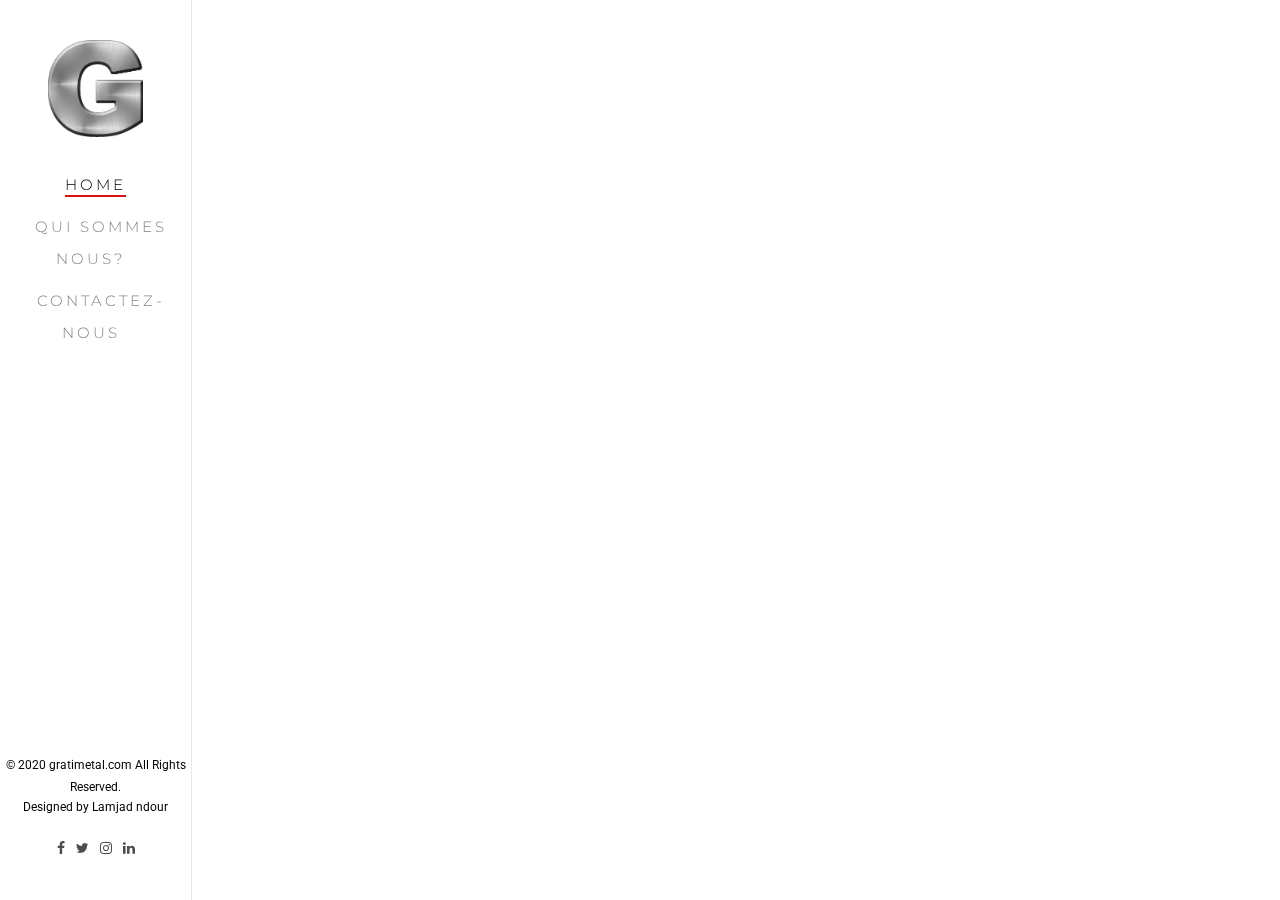
<file: index.html>
<!DOCTYPE html>
  <html class="no-js">  
	<head>
	<meta charset="utf-8">
	<meta http-equiv="X-UA-Compatible" content="IE=edge">
	<title> gratimetal </title>
	<meta name="viewport" content="width=device-width, initial-scale=1">
 


 	<link rel="shortcut icon" href="favicon.ico">

	<link href='https://fonts.googleapis.com/css?family=Roboto:400,300,600,400italic,700' rel='stylesheet' type='text/css'>
	<link href='https://fonts.googleapis.com/css?family=Montserrat:400,700' rel='stylesheet' type='text/css'>
	
 	<link rel="stylesheet" href="css/animate.css">
 	<link rel="stylesheet" href="css/icomoon.css">
 	<link rel="stylesheet" href="css/bootstrap.css">
 	<link rel="stylesheet" href="css/owl.carousel.min.css">
	<link rel="stylesheet" href="css/owl.theme.default.min.css">
 	<link rel="stylesheet" href="css/style.css">

 	<script src="js/modernizr-2.6.2.min.js"></script>
 
	</head>
	<body>
	<div id="fh5co-page">
		<a href="#" class="js-fh5co-nav-toggle fh5co-nav-toggle"><i></i></a>
		<aside id="fh5co-aside" role="complementary" class="border js-fullheight">

			<h1 id="fh5co-logo"><a href="index.html"><img class="imo" src="images/logo.png" alt=" "></a></h1>
			<nav id="fh5co-main-menu" role="navigation">
				<ul>
					<li class="fh5co-active"><a href="index.html">Home</a></li>
					<li><a href="about.html">QUI SOMMES NOUS?</a></li>
					<li><a href="Contact/Contact.php">contactez-nous</a></li>
				</ul>
			</nav>

			<div class="fh5co-footer">
				<p><small>&copy; 2020 gratimetal.com  All Rights Reserved.</span> <span>Designed by  
					Lamjad ndour</a> </span> </small></p>
				<ul>
					<li><a href="#"><i class="icon-facebook"></i></a></li>
					<li><a href="#"><i class="icon-twitter"></i></a></li>
					<li><a href="#"><i class="icon-instagram"></i></a></li>
					<li><a href="#"><i class="icon-linkedin"></i></a></li>
				</ul>
			</div>

		</aside>

		<div id="fh5co-main">

			<div class="fh5co-narrow-content">
				<h2 class=" fh5co-heading animate-box effetext" data-animate-effect="fadeInLeft" > Gratimetal </h2>
				<div class="row animate-box" data-animate-effect="fadeInLeft">
					<div class="col-md-4 col-sm-6 col-xs-6 col-xxs-12 work-item">
						<a href="Profilé.php">
							<img src="images/img1.jpg" alt="Profilés & Accessoires" class="img-responsive">
							<h3 class="fh5co-work-title">Profilés & Accessoires </h3>
						</a>
					</div>
					<div class="col-md-4 col-sm-6 col-xs-12 col-xxs-12 work-item">
						<a href="volet-roulent.php">
							<img src="images/img2.jpg" alt="Volets roulants" class="img-responsive" >
							<h3 class="fh5co-work-title">Volets roulants</h3>
						</a>
					</div>
					<div class="col-md-4 col-sm-6 col-xs-12 col-xxs-12 work-item">
						<a href="Rampes d’escalier.php">
							<img src="images/img3.png" alt="Rampes d’escalier" class="img-responsive">
							<h3 class="fh5co-work-title">Rampes d’escalier </h3>
						</a>
					</div>
					 
			</div>
			 
	</div>

 	<script src="js/jquery.min.js"></script>
 	<script src="js/jquery.easing.1.3.js"></script>
 	<script src="js/bootstrap.min.js"></script>
 	<script src="js/owl.carousel.min.js"></script>
 	<script src="js/jquery.stellar.min.js"></script>
 	<script src="js/jquery.waypoints.min.js"></script>
 	<script src="js/jquery.countTo.js"></script>
	
	
 	<script src="js/main.js"></script>

	</body>
</html>
</file>
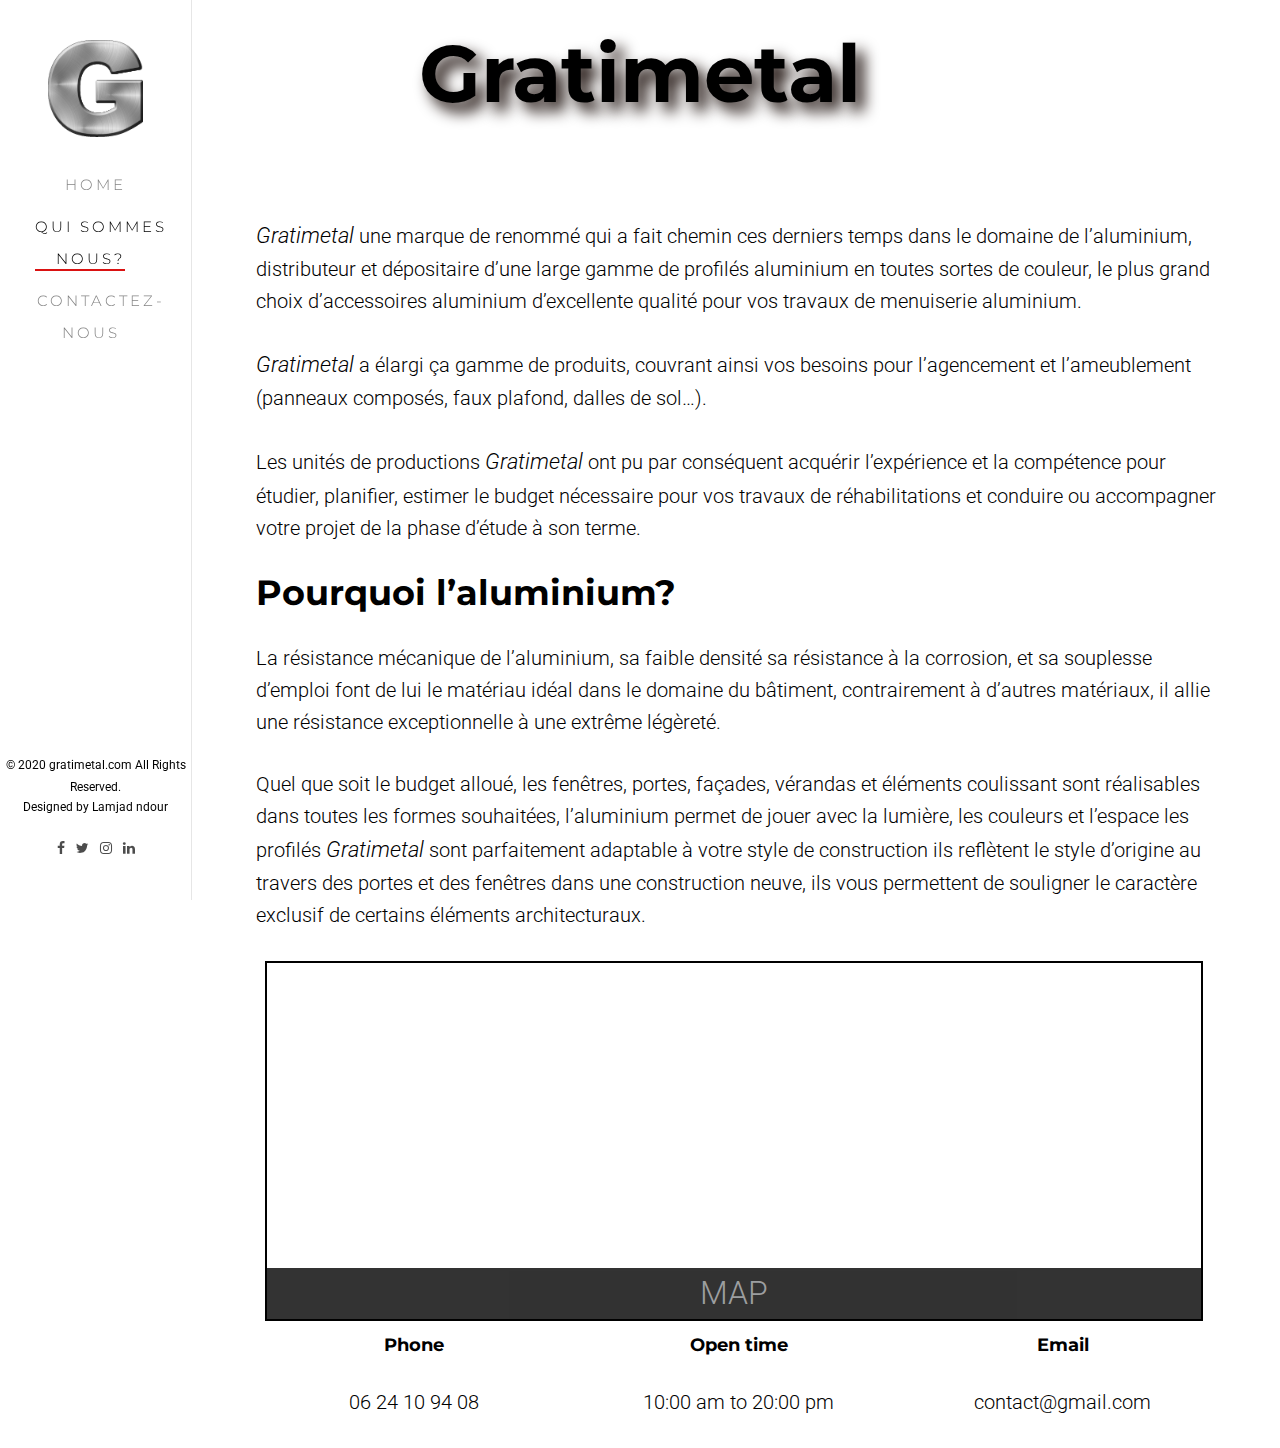
<file: about.html>
<!DOCTYPE html>
<html class="no-js">  
  <head>
  <meta charset="utf-8">
  <meta http-equiv="X-UA-Compatible" content="IE=edge">
  <title> gratimetal </title>
  <meta name="viewport" content="width=device-width, initial-scale=1">



   <link rel="shortcut icon" href="favicon.ico">

  <link href='https://fonts.googleapis.com/css?family=Roboto:400,300,600,400italic,700' rel='stylesheet' type='text/css'>
  <link href='https://fonts.googleapis.com/css?family=Montserrat:400,700' rel='stylesheet' type='text/css'>
  
   <link rel="stylesheet" href="css/animate.css">
   <link rel="stylesheet" href="css/icomoon.css">
   <link rel="stylesheet" href="css/bootstrap.css">
   <link rel="stylesheet" href="css/owl.carousel.min.css">
  <link rel="stylesheet" href="css/owl.theme.default.min.css">
   <link rel="stylesheet" href="css/style.css">

   <script src="js/modernizr-2.6.2.min.js"></script>

  </head>
  <body>
    <h2 class=" effetext" data-animate-effect="fadeInLeft" > Gratimetal </h2>
      <section id="aboutme">
          <p>
        <span class="textf"> Gratimetal</span>  une marque de renommé qui a fait chemin ces derniers temps dans le domaine de l’aluminium, distributeur et dépositaire d’une large gamme de profilés aluminium en toutes sortes de couleur, le plus grand choix d’accessoires aluminium d’excellente qualité pour vos travaux de menuiserie aluminium.
          </p>
          <p>
            <span class="textf"> Gratimetal</span> a élargi ça gamme de produits, couvrant ainsi vos besoins pour l’agencement et l’ameublement (panneaux composés, faux plafond, dalles de sol…).
          </p>
          <p>
            Les unités de productions <span class="textf"> Gratimetal</span>  ont pu par conséquent acquérir l’expérience et la compétence pour étudier, planifier, estimer le budget nécessaire pour vos travaux de réhabilitations et conduire ou accompagner votre projet de la phase d’étude à son terme.
          </p>
          <h2 class="h2text">Pourquoi l’aluminium?</h2>
          <p>
            La résistance mécanique de l’aluminium, sa faible densité sa résistance à la corrosion, et sa souplesse d’emploi font de lui le matériau idéal dans le domaine du bâtiment, contrairement à d’autres matériaux, il allie une résistance exceptionnelle à une extrême légèreté.
          </p>
          <p>
            Quel que soit le budget alloué, les fenêtres, portes, façades, vérandas et éléments coulissant sont réalisables dans toutes les formes souhaitées, l’aluminium permet de jouer avec la lumière, les couleurs et l’espace les profilés <span class="textf"> Gratimetal</span> sont parfaitement adaptable à votre style de construction ils reflètent le style d’origine au travers des portes et des fenêtres dans une construction neuve, ils vous permettent de souligner le caractère exclusif de certains éléments architecturaux.
          </p>
      </section>
     
      <section>
        <div class="col-md-12 col-sm-12 col-xs-12  ">
            <a href="https://www.google.com/maps/embed?pb=!1m18!1m12!1m3!1d3550.7522901366438!2d-13.205883084950367!3d27.132611083033456!2m3!1f0!2f0!3f0!3m2!1i1024!2i768!4f13.1!3m3!1m2!1s0!2zMjfCsDA3JzU3LjQiTiAxM8KwMTInMTMuMyJX!5e0!3m2!1sen!2sma!4v1600119867067!5m2!1sen!2sma" target="_blank">  
              <div id="map-tile">
                <iframe src="https://www.google.com/maps/embed?pb=!1m18!1m12!1m3!1d3550.7522901366438!2d-13.205883084950367!3d27.132611083033456!2m3!1f0!2f0!3f0!3m2!1i1024!2i768!4f13.1!3m3!1m2!1s0!2zMjfCsDA3JzU3LjQiTiAxM8KwMTInMTMuMyJX!5e0!3m2!1sen!2sma!4v1600119867067!5m2!1sen!2sma" width="100%" height="450" frameborder="0" style="border:0;" allowfullscreen="" aria-hidden="false" tabindex="0"></iframe>  <span>map</span></div>
              </a>
          </div>
      </section>
      <section> 
        <div class="container"> 
          <div class="row  mincon">
              <div class="col-lg-4 col-md-3 col-sm-6 text-center">
                      <h4>Phone</h4>
                      <p>06 24 10 94 08</p>
              </div>
              <div class="col-lg-4 col-md-3 col-sm-6 text-center">
                      <h4>Open time</h4>
                      <p>10:00 am to 20:00 pm</p>
              </div>
              <div class="col-lg-4 col-md-3 col-sm-6 text-center">
                      <h4>Email</h4>
                      <p>contact@gmail.com</p>
              </div>
          </div>
      </div>
      </section>
  <div id="fh5co-page">
      <a href="#" class="js-fh5co-nav-toggle fh5co-nav-toggle"><i></i></a>
      <aside id="fh5co-aside" role="complementary" class="border js-fullheight">

          <h1 id="fh5co-logo"><a href="index.html"><img class="imo" src="images/logo.png" alt=" "></a></h1>
          <nav id="fh5co-main-menu" role="navigation">
              <ul>
                  <li ><a href="index.html">Home</a></li>
                  <li class="fh5co-active" ><a href="about.html">QUI SOMMES NOUS?</a></li>
                  <li><a href="Contact/Contact.php">contactez-nous</a></li>
              </ul>
          </nav>

          <div class="fh5co-footer">
              <p><small>&copy; 2020 gratimetal.com  All Rights Reserved.</span> <span>Designed by  
                  Lamjad ndour</a> </span> </small></p>
              <ul>
                  <li><a href="#"><i class="icon-facebook"></i></a></li>
                  <li><a href="#"><i class="icon-twitter"></i></a></li>
                  <li><a href="#"><i class="icon-instagram"></i></a></li>
                  <li><a href="#"><i class="icon-linkedin"></i></a></li>
              </ul>
          </div>

      </aside>
      <section>
        

      </section>

       

   <script src="js/jquery.min.js"></script>
   <script src="js/jquery.easing.1.3.js"></script>
   <script src="js/bootstrap.min.js"></script>
   <script src="js/owl.carousel.min.js"></script>
   <script src="js/jquery.stellar.min.js"></script>
   <script src="js/jquery.waypoints.min.js"></script>
   <script src="js/jquery.countTo.js"></script>
  
  
   <script src="js/main.js"></script>

  </body>
</html>
</file>
<file: css/icomoon.css>
@font-face {
    font-family: 'icomoon';
    src:    url('../fonts/icomoon/icomoon.eot?195opb');
    src:    url('../fonts/icomoon/icomoon.eot?195opb#iefix') format('embedded-opentype'),
        url('../fonts/icomoon/icomoon.ttf?195opb') format('truetype'),
        url('../fonts/icomoon/icomoon.woff?195opb') format('woff'),
        url('../fonts/icomoon/icomoon.svg?195opb#icomoon') format('svg');
    font-weight: normal;
    font-style: normal;
}

[class^="icon-"], [class*=" icon-"] {
    /* use !important to prevent issues with browser extensions that change fonts */
    font-family: 'icomoon' !important;
    speak: none;
    font-style: normal;
    font-weight: normal;
    font-variant: normal;
    text-transform: none;
    line-height: 1;

    /* Better Font Rendering =========== */
    -webkit-font-smoothing: antialiased;
    -moz-osx-font-smoothing: grayscale;
}

.icon-glass:before {
    content: "\f000";
}
.icon-music:before {
    content: "\f001";
}
.icon-search:before {
    content: "\f002";
}
.icon-envelope-o:before {
    content: "\f003";
}
.icon-heart:before {
    content: "\f004";
}
.icon-star:before {
    content: "\f005";
}
.icon-star-o:before {
    content: "\f006";
}
.icon-user:before {
    content: "\f007";
}
.icon-film:before {
    content: "\f008";
}
.icon-th-large:before {
    content: "\f009";
}
.icon-th:before {
    content: "\f00a";
}
.icon-th-list:before {
    content: "\f00b";
}
.icon-check:before {
    content: "\f00c";
}
.icon-close:before {
    content: "\f00d";
}
.icon-remove:before {
    content: "\f00d";
}
.icon-times:before {
    content: "\f00d";
}
.icon-search-plus:before {
    content: "\f00e";
}
.icon-search-minus:before {
    content: "\f010";
}
.icon-power-off:before {
    content: "\f011";
}
.icon-signal:before {
    content: "\f012";
}
.icon-cog:before {
    content: "\f013";
}
.icon-gear:before {
    content: "\f013";
}
.icon-trash-o:before {
    content: "\f014";
}
.icon-home:before {
    content: "\f015";
}
.icon-file-o:before {
    content: "\f016";
}
.icon-clock-o:before {
    content: "\f017";
}
.icon-road:before {
    content: "\f018";
}
.icon-download:before {
    content: "\f019";
}
.icon-arrow-circle-o-down:before {
    content: "\f01a";
}
.icon-arrow-circle-o-up:before {
    content: "\f01b";
}
.icon-inbox:before {
    content: "\f01c";
}
.icon-play-circle-o:before {
    content: "\f01d";
}
.icon-repeat:before {
    content: "\f01e";
}
.icon-rotate-right:before {
    content: "\f01e";
}
.icon-refresh:before {
    content: "\f021";
}
.icon-list-alt:before {
    content: "\f022";
}
.icon-lock:before {
    content: "\f023";
}
.icon-flag:before {
    content: "\f024";
}
.icon-headphones:before {
    content: "\f025";
}
.icon-volume-off:before {
    content: "\f026";
}
.icon-volume-down:before {
    content: "\f027";
}
.icon-volume-up:before {
    content: "\f028";
}
.icon-qrcode:before {
    content: "\f029";
}
.icon-barcode:before {
    content: "\f02a";
}
.icon-tag:before {
    content: "\f02b";
}
.icon-tags:before {
    content: "\f02c";
}
.icon-book:before {
    content: "\f02d";
}
.icon-bookmark:before {
    content: "\f02e";
}
.icon-print:before {
    content: "\f02f";
}
.icon-camera:before {
    content: "\f030";
}
.icon-font:before {
    content: "\f031";
}
.icon-bold:before {
    content: "\f032";
}
.icon-italic:before {
    content: "\f033";
}
.icon-text-height:before {
    content: "\f034";
}
.icon-text-width:before {
    content: "\f035";
}
.icon-align-left:before {
    content: "\f036";
}
.icon-align-center:before {
    content: "\f037";
}
.icon-align-right:before {
    content: "\f038";
}
.icon-align-justify:before {
    content: "\f039";
}
.icon-list:before {
    content: "\f03a";
}
.icon-dedent:before {
    content: "\f03b";
}
.icon-outdent:before {
    content: "\f03b";
}
.icon-indent:before {
    content: "\f03c";
}
.icon-video-camera:before {
    content: "\f03d";
}
.icon-image:before {
    content: "\f03e";
}
.icon-photo:before {
    content: "\f03e";
}
.icon-picture-o:before {
    content: "\f03e";
}
.icon-pencil:before {
    content: "\f040";
}
.icon-map-marker:before {
    content: "\f041";
}
.icon-adjust:before {
    content: "\f042";
}
.icon-tint:before {
    content: "\f043";
}
.icon-edit:before {
    content: "\f044";
}
.icon-pencil-square-o:before {
    content: "\f044";
}
.icon-share-square-o:before {
    content: "\f045";
}
.icon-check-square-o:before {
    content: "\f046";
}
.icon-arrows:before {
    content: "\f047";
}
.icon-step-backward:before {
    content: "\f048";
}
.icon-fast-backward:before {
    content: "\f049";
}
.icon-backward:before {
    content: "\f04a";
}
.icon-play:before {
    content: "\f04b";
}
.icon-pause:before {
    content: "\f04c";
}
.icon-stop:before {
    content: "\f04d";
}
.icon-forward:before {
    content: "\f04e";
}
.icon-fast-forward:before {
    content: "\f050";
}
.icon-step-forward:before {
    content: "\f051";
}
.icon-eject:before {
    content: "\f052";
}
.icon-chevron-left:before {
    content: "\f053";
}
.icon-chevron-right:before {
    content: "\f054";
}
.icon-plus-circle:before {
    content: "\f055";
}
.icon-minus-circle:before {
    content: "\f056";
}
.icon-times-circle:before {
    content: "\f057";
}
.icon-check-circle:before {
    content: "\f058";
}
.icon-question-circle:before {
    content: "\f059";
}
.icon-info-circle:before {
    content: "\f05a";
}
.icon-crosshairs:before {
    content: "\f05b";
}
.icon-times-circle-o:before {
    content: "\f05c";
}
.icon-check-circle-o:before {
    content: "\f05d";
}
.icon-ban:before {
    content: "\f05e";
}
.icon-arrow-left:before {
    content: "\f060";
}
.icon-arrow-right:before {
    content: "\f061";
}
.icon-arrow-up:before {
    content: "\f062";
}
.icon-arrow-down:before {
    content: "\f063";
}
.icon-mail-forward:before {
    content: "\f064";
}
.icon-share:before {
    content: "\f064";
}
.icon-expand:before {
    content: "\f065";
}
.icon-compress:before {
    content: "\f066";
}
.icon-plus:before {
    content: "\f067";
}
.icon-minus:before {
    content: "\f068";
}
.icon-asterisk:before {
    content: "\f069";
}
.icon-exclamation-circle:before {
    content: "\f06a";
}
.icon-gift:before {
    content: "\f06b";
}
.icon-leaf:before {
    content: "\f06c";
}
.icon-fire:before {
    content: "\f06d";
}
.icon-eye:before {
    content: "\f06e";
}
.icon-eye-slash:before {
    content: "\f070";
}
.icon-exclamation-triangle:before {
    content: "\f071";
}
.icon-warning:before {
    content: "\f071";
}
.icon-plane:before {
    content: "\f072";
}
.icon-calendar:before {
    content: "\f073";
}
.icon-random:before {
    content: "\f074";
}
.icon-comment:before {
    content: "\f075";
}
.icon-magnet:before {
    content: "\f076";
}
.icon-chevron-up:before {
    content: "\f077";
}
.icon-chevron-down:before {
    content: "\f078";
}
.icon-retweet:before {
    content: "\f079";
}
.icon-shopping-cart:before {
    content: "\f07a";
}
.icon-folder:before {
    content: "\f07b";
}
.icon-folder-open:before {
    content: "\f07c";
}
.icon-arrows-v:before {
    content: "\f07d";
}
.icon-arrows-h:before {
    content: "\f07e";
}
.icon-bar-chart:before {
    content: "\f080";
}
.icon-bar-chart-o:before {
    content: "\f080";
}
.icon-twitter-square:before {
    content: "\f081";
}
.icon-facebook-square:before {
    content: "\f082";
}
.icon-camera-retro:before {
    content: "\f083";
}
.icon-key:before {
    content: "\f084";
}
.icon-cogs:before {
    content: "\f085";
}
.icon-gears:before {
    content: "\f085";
}
.icon-comments:before {
    content: "\f086";
}
.icon-thumbs-o-up:before {
    content: "\f087";
}
.icon-thumbs-o-down:before {
    content: "\f088";
}
.icon-star-half:before {
    content: "\f089";
}
.icon-heart-o:before {
    content: "\f08a";
}
.icon-sign-out:before {
    content: "\f08b";
}
.icon-linkedin-square:before {
    content: "\f08c";
}
.icon-thumb-tack:before {
    content: "\f08d";
}
.icon-external-link:before {
    content: "\f08e";
}
.icon-sign-in:before {
    content: "\f090";
}
.icon-trophy:before {
    content: "\f091";
}
.icon-github-square:before {
    content: "\f092";
}
.icon-upload:before {
    content: "\f093";
}
.icon-lemon-o:before {
    content: "\f094";
}
.icon-phone:before {
    content: "\f095";
}
.icon-square-o:before {
    content: "\f096";
}
.icon-bookmark-o:before {
    content: "\f097";
}
.icon-phone-square:before {
    content: "\f098";
}
.icon-twitter:before {
    content: "\f099";
}
.icon-facebook:before {
    content: "\f09a";
}
.icon-facebook-f:before {
    content: "\f09a";
}
.icon-github:before {
    content: "\f09b";
}
.icon-unlock:before {
    content: "\f09c";
}
.icon-credit-card:before {
    content: "\f09d";
}
.icon-feed:before {
    content: "\f09e";
}
.icon-rss:before {
    content: "\f09e";
}
.icon-hdd-o:before {
    content: "\f0a0";
}
.icon-bullhorn:before {
    content: "\f0a1";
}
.icon-bell-o:before {
    content: "\f0a2";
}
.icon-certificate:before {
    content: "\f0a3";
}
.icon-hand-o-right:before {
    content: "\f0a4";
}
.icon-hand-o-left:before {
    content: "\f0a5";
}
.icon-hand-o-up:before {
    content: "\f0a6";
}
.icon-hand-o-down:before {
    content: "\f0a7";
}
.icon-arrow-circle-left:before {
    content: "\f0a8";
}
.icon-arrow-circle-right:before {
    content: "\f0a9";
}
.icon-arrow-circle-up:before {
    content: "\f0aa";
}
.icon-arrow-circle-down:before {
    content: "\f0ab";
}
.icon-globe:before {
    content: "\f0ac";
}
.icon-wrench:before {
    content: "\f0ad";
}
.icon-tasks:before {
    content: "\f0ae";
}
.icon-filter:before {
    content: "\f0b0";
}
.icon-briefcase:before {
    content: "\f0b1";
}
.icon-arrows-alt:before {
    content: "\f0b2";
}
.icon-group:before {
    content: "\f0c0";
}
.icon-users:before {
    content: "\f0c0";
}
.icon-chain:before {
    content: "\f0c1";
}
.icon-link:before {
    content: "\f0c1";
}
.icon-cloud:before {
    content: "\f0c2";
}
.icon-flask:before {
    content: "\f0c3";
}
.icon-cut:before {
    content: "\f0c4";
}
.icon-scissors:before {
    content: "\f0c4";
}
.icon-copy:before {
    content: "\f0c5";
}
.icon-files-o:before {
    content: "\f0c5";
}
.icon-paperclip:before {
    content: "\f0c6";
}
.icon-floppy-o:before {
    content: "\f0c7";
}
.icon-save:before {
    content: "\f0c7";
}
.icon-square:before {
    content: "\f0c8";
}
.icon-bars:before {
    content: "\f0c9";
}
.icon-navicon:before {
    content: "\f0c9";
}
.icon-reorder:before {
    content: "\f0c9";
}
.icon-list-ul:before {
    content: "\f0ca";
}
.icon-list-ol:before {
    content: "\f0cb";
}
.icon-strikethrough:before {
    content: "\f0cc";
}
.icon-underline:before {
    content: "\f0cd";
}
.icon-table:before {
    content: "\f0ce";
}
.icon-magic:before {
    content: "\f0d0";
}
.icon-truck:before {
    content: "\f0d1";
}
.icon-pinterest:before {
    content: "\f0d2";
}
.icon-pinterest-square:before {
    content: "\f0d3";
}
.icon-google-plus-square:before {
    content: "\f0d4";
}
.icon-google-plus:before {
    content: "\f0d5";
}
.icon-money:before {
    content: "\f0d6";
}
.icon-caret-down:before {
    content: "\f0d7";
}
.icon-caret-up:before {
    content: "\f0d8";
}
.icon-caret-left:before {
    content: "\f0d9";
}
.icon-caret-right:before {
    content: "\f0da";
}
.icon-columns:before {
    content: "\f0db";
}
.icon-sort:before {
    content: "\f0dc";
}
.icon-unsorted:before {
    content: "\f0dc";
}
.icon-sort-desc:before {
    content: "\f0dd";
}
.icon-sort-down:before {
    content: "\f0dd";
}
.icon-sort-asc:before {
    content: "\f0de";
}
.icon-sort-up:before {
    content: "\f0de";
}
.icon-envelope:before {
    content: "\f0e0";
}
.icon-linkedin:before {
    content: "\f0e1";
}
.icon-rotate-left:before {
    content: "\f0e2";
}
.icon-undo:before {
    content: "\f0e2";
}
.icon-gavel:before {
    content: "\f0e3";
}
.icon-legal:before {
    content: "\f0e3";
}
.icon-dashboard:before {
    content: "\f0e4";
}
.icon-tachometer:before {
    content: "\f0e4";
}
.icon-comment-o:before {
    content: "\f0e5";
}
.icon-comments-o:before {
    content: "\f0e6";
}
.icon-bolt:before {
    content: "\f0e7";
}
.icon-flash:before {
    content: "\f0e7";
}
.icon-sitemap:before {
    content: "\f0e8";
}
.icon-umbrella:before {
    content: "\f0e9";
}
.icon-clipboard:before {
    content: "\f0ea";
}
.icon-paste:before {
    content: "\f0ea";
}
.icon-lightbulb-o:before {
    content: "\f0eb";
}
.icon-exchange:before {
    content: "\f0ec";
}
.icon-cloud-download:before {
    content: "\f0ed";
}
.icon-cloud-upload:before {
    content: "\f0ee";
}
.icon-user-md:before {
    content: "\f0f0";
}
.icon-stethoscope:before {
    content: "\f0f1";
}
.icon-suitcase:before {
    content: "\f0f2";
}
.icon-bell:before {
    content: "\f0f3";
}
.icon-coffee:before {
    content: "\f0f4";
}
.icon-cutlery:before {
    content: "\f0f5";
}
.icon-file-text-o:before {
    content: "\f0f6";
}
.icon-building-o:before {
    content: "\f0f7";
}
.icon-hospital-o:before {
    content: "\f0f8";
}
.icon-ambulance:before {
    content: "\f0f9";
}
.icon-medkit:before {
    content: "\f0fa";
}
.icon-fighter-jet:before {
    content: "\f0fb";
}
.icon-beer:before {
    content: "\f0fc";
}
.icon-h-square:before {
    content: "\f0fd";
}
.icon-plus-square:before {
    content: "\f0fe";
}
.icon-angle-double-left:before {
    content: "\f100";
}
.icon-angle-double-right:before {
    content: "\f101";
}
.icon-angle-double-up:before {
    content: "\f102";
}
.icon-angle-double-down:before {
    content: "\f103";
}
.icon-angle-left:before {
    content: "\f104";
}
.icon-angle-right:before {
    content: "\f105";
}
.icon-angle-up:before {
    content: "\f106";
}
.icon-angle-down:before {
    content: "\f107";
}
.icon-desktop:before {
    content: "\f108";
}
.icon-laptop:before {
    content: "\f109";
}
.icon-tablet:before {
    content: "\f10a";
}
.icon-mobile:before {
    content: "\f10b";
}
.icon-mobile-phone:before {
    content: "\f10b";
}
.icon-circle-o:before {
    content: "\f10c";
}
.icon-quote-left:before {
    content: "\f10d";
}
.icon-quote-right:before {
    content: "\f10e";
}
.icon-spinner:before {
    content: "\f110";
}
.icon-circle:before {
    content: "\f111";
}
.icon-mail-reply:before {
    content: "\f112";
}
.icon-reply:before {
    content: "\f112";
}
.icon-github-alt:before {
    content: "\f113";
}
.icon-folder-o:before {
    content: "\f114";
}
.icon-folder-open-o:before {
    content: "\f115";
}
.icon-smile-o:before {
    content: "\f118";
}
.icon-frown-o:before {
    content: "\f119";
}
.icon-meh-o:before {
    content: "\f11a";
}
.icon-gamepad:before {
    content: "\f11b";
}
.icon-keyboard-o:before {
    content: "\f11c";
}
.icon-flag-o:before {
    content: "\f11d";
}
.icon-flag-checkered:before {
    content: "\f11e";
}
.icon-terminal:before {
    content: "\f120";
}
.icon-code:before {
    content: "\f121";
}
.icon-mail-reply-all:before {
    content: "\f122";
}
.icon-reply-all:before {
    content: "\f122";
}
.icon-star-half-empty:before {
    content: "\f123";
}
.icon-star-half-full:before {
    content: "\f123";
}
.icon-star-half-o:before {
    content: "\f123";
}
.icon-location-arrow:before {
    content: "\f124";
}
.icon-crop:before {
    content: "\f125";
}
.icon-code-fork:before {
    content: "\f126";
}
.icon-chain-broken:before {
    content: "\f127";
}
.icon-unlink:before {
    content: "\f127";
}
.icon-question:before {
    content: "\f128";
}
.icon-info:before {
    content: "\f129";
}
.icon-exclamation:before {
    content: "\f12a";
}
.icon-superscript:before {
    content: "\f12b";
}
.icon-subscript:before {
    content: "\f12c";
}
.icon-eraser:before {
    content: "\f12d";
}
.icon-puzzle-piece:before {
    content: "\f12e";
}
.icon-microphone:before {
    content: "\f130";
}
.icon-microphone-slash:before {
    content: "\f131";
}
.icon-shield:before {
    content: "\f132";
}
.icon-calendar-o:before {
    content: "\f133";
}
.icon-fire-extinguisher:before {
    content: "\f134";
}
.icon-rocket:before {
    content: "\f135";
}
.icon-maxcdn:before {
    content: "\f136";
}
.icon-chevron-circle-left:before {
    content: "\f137";
}
.icon-chevron-circle-right:before {
    content: "\f138";
}
.icon-chevron-circle-up:before {
    content: "\f139";
}
.icon-chevron-circle-down:before {
    content: "\f13a";
}
.icon-html5:before {
    content: "\f13b";
}
.icon-css3:before {
    content: "\f13c";
}
.icon-anchor:before {
    content: "\f13d";
}
.icon-unlock-alt:before {
    content: "\f13e";
}
.icon-bullseye:before {
    content: "\f140";
}
.icon-ellipsis-h:before {
    content: "\f141";
}
.icon-ellipsis-v:before {
    content: "\f142";
}
.icon-rss-square:before {
    content: "\f143";
}
.icon-play-circle:before {
    content: "\f144";
}
.icon-ticket:before {
    content: "\f145";
}
.icon-minus-square:before {
    content: "\f146";
}
.icon-minus-square-o:before {
    content: "\f147";
}
.icon-level-up:before {
    content: "\f148";
}
.icon-level-down:before {
    content: "\f149";
}
.icon-check-square:before {
    content: "\f14a";
}
.icon-pencil-square:before {
    content: "\f14b";
}
.icon-external-link-square:before {
    content: "\f14c";
}
.icon-share-square:before {
    content: "\f14d";
}
.icon-compass:before {
    content: "\f14e";
}
.icon-caret-square-o-down:before {
    content: "\f150";
}
.icon-toggle-down:before {
    content: "\f150";
}
.icon-caret-square-o-up:before {
    content: "\f151";
}
.icon-toggle-up:before {
    content: "\f151";
}
.icon-caret-square-o-right:before {
    content: "\f152";
}
.icon-toggle-right:before {
    content: "\f152";
}
.icon-eur:before {
    content: "\f153";
}
.icon-euro:before {
    content: "\f153";
}
.icon-gbp:before {
    content: "\f154";
}
.icon-dollar:before {
    content: "\f155";
}
.icon-usd:before {
    content: "\f155";
}
.icon-inr:before {
    content: "\f156";
}
.icon-rupee:before {
    content: "\f156";
}
.icon-cny:before {
    content: "\f157";
}
.icon-jpy:before {
    content: "\f157";
}
.icon-rmb:before {
    content: "\f157";
}
.icon-yen:before {
    content: "\f157";
}
.icon-rouble:before {
    content: "\f158";
}
.icon-rub:before {
    content: "\f158";
}
.icon-ruble:before {
    content: "\f158";
}
.icon-krw:before {
    content: "\f159";
}
.icon-won:before {
    content: "\f159";
}
.icon-bitcoin:before {
    content: "\f15a";
}
.icon-btc:before {
    content: "\f15a";
}
.icon-file:before {
    content: "\f15b";
}
.icon-file-text:before {
    content: "\f15c";
}
.icon-sort-alpha-asc:before {
    content: "\f15d";
}
.icon-sort-alpha-desc:before {
    content: "\f15e";
}
.icon-sort-amount-asc:before {
    content: "\f160";
}
.icon-sort-amount-desc:before {
    content: "\f161";
}
.icon-sort-numeric-asc:before {
    content: "\f162";
}
.icon-sort-numeric-desc:before {
    content: "\f163";
}
.icon-thumbs-up:before {
    content: "\f164";
}
.icon-thumbs-down:before {
    content: "\f165";
}
.icon-youtube-square:before {
    content: "\f166";
}
.icon-youtube:before {
    content: "\f167";
}
.icon-xing:before {
    content: "\f168";
}
.icon-xing-square:before {
    content: "\f169";
}
.icon-youtube-play:before {
    content: "\f16a";
}
.icon-dropbox:before {
    content: "\f16b";
}
.icon-stack-overflow:before {
    content: "\f16c";
}
.icon-instagram:before {
    content: "\f16d";
}
.icon-flickr:before {
    content: "\f16e";
}
.icon-adn:before {
    content: "\f170";
}
.icon-bitbucket:before {
    content: "\f171";
}
.icon-bitbucket-square:before {
    content: "\f172";
}
.icon-tumblr:before {
    content: "\f173";
}
.icon-tumblr-square:before {
    content: "\f174";
}
.icon-long-arrow-down:before {
    content: "\f175";
}
.icon-long-arrow-up:before {
    content: "\f176";
}
.icon-long-arrow-left:before {
    content: "\f177";
}
.icon-long-arrow-right:before {
    content: "\f178";
}
.icon-apple:before {
    content: "\f179";
}
.icon-windows:before {
    content: "\f17a";
}
.icon-android:before {
    content: "\f17b";
}
.icon-linux:before {
    content: "\f17c";
}
.icon-dribbble:before {
    content: "\f17d";
}
.icon-skype:before {
    content: "\f17e";
}
.icon-foursquare:before {
    content: "\f180";
}
.icon-trello:before {
    content: "\f181";
}
.icon-female:before {
    content: "\f182";
}
.icon-male:before {
    content: "\f183";
}
.icon-gittip:before {
    content: "\f184";
}
.icon-gratipay:before {
    content: "\f184";
}
.icon-sun-o:before {
    content: "\f185";
}
.icon-moon-o:before {
    content: "\f186";
}
.icon-archive:before {
    content: "\f187";
}
.icon-bug:before {
    content: "\f188";
}
.icon-vk:before {
    content: "\f189";
}
.icon-weibo:before {
    content: "\f18a";
}
.icon-renren:before {
    content: "\f18b";
}
.icon-pagelines:before {
    content: "\f18c";
}
.icon-stack-exchange:before {
    content: "\f18d";
}
.icon-arrow-circle-o-right:before {
    content: "\f18e";
}
.icon-arrow-circle-o-left:before {
    content: "\f190";
}
.icon-caret-square-o-left:before {
    content: "\f191";
}
.icon-toggle-left:before {
    content: "\f191";
}
.icon-dot-circle-o:before {
    content: "\f192";
}
.icon-wheelchair:before {
    content: "\f193";
}
.icon-vimeo-square:before {
    content: "\f194";
}
.icon-try:before {
    content: "\f195";
}
.icon-turkish-lira:before {
    content: "\f195";
}
.icon-plus-square-o:before {
    content: "\f196";
}
.icon-space-shuttle:before {
    content: "\f197";
}
.icon-slack:before {
    content: "\f198";
}
.icon-envelope-square:before {
    content: "\f199";
}
.icon-wordpress:before {
    content: "\f19a";
}
.icon-openid:before {
    content: "\f19b";
}
.icon-bank:before {
    content: "\f19c";
}
.icon-institution:before {
    content: "\f19c";
}
.icon-university:before {
    content: "\f19c";
}
.icon-graduation-cap:before {
    content: "\f19d";
}
.icon-mortar-board:before {
    content: "\f19d";
}
.icon-yahoo:before {
    content: "\f19e";
}
.icon-google:before {
    content: "\f1a0";
}
.icon-reddit:before {
    content: "\f1a1";
}
.icon-reddit-square:before {
    content: "\f1a2";
}
.icon-stumbleupon-circle:before {
    content: "\f1a3";
}
.icon-stumbleupon:before {
    content: "\f1a4";
}
.icon-delicious:before {
    content: "\f1a5";
}
.icon-digg:before {
    content: "\f1a6";
}
.icon-pied-piper-pp:before {
    content: "\f1a7";
}
.icon-pied-piper-alt:before {
    content: "\f1a8";
}
.icon-drupal:before {
    content: "\f1a9";
}
.icon-joomla:before {
    content: "\f1aa";
}
.icon-language:before {
    content: "\f1ab";
}
.icon-fax:before {
    content: "\f1ac";
}
.icon-building:before {
    content: "\f1ad";
}
.icon-child:before {
    content: "\f1ae";
}
.icon-paw:before {
    content: "\f1b0";
}
.icon-spoon:before {
    content: "\f1b1";
}
.icon-cube:before {
    content: "\f1b2";
}
.icon-cubes:before {
    content: "\f1b3";
}
.icon-behance:before {
    content: "\f1b4";
}
.icon-behance-square:before {
    content: "\f1b5";
}
.icon-steam:before {
    content: "\f1b6";
}
.icon-steam-square:before {
    content: "\f1b7";
}
.icon-recycle:before {
    content: "\f1b8";
}
.icon-automobile:before {
    content: "\f1b9";
}
.icon-car:before {
    content: "\f1b9";
}
.icon-cab:before {
    content: "\f1ba";
}
.icon-taxi:before {
    content: "\f1ba";
}
.icon-tree:before {
    content: "\f1bb";
}
.icon-spotify:before {
    content: "\f1bc";
}
.icon-deviantart:before {
    content: "\f1bd";
}
.icon-soundcloud:before {
    content: "\f1be";
}
.icon-database:before {
    content: "\f1c0";
}
.icon-file-pdf-o:before {
    content: "\f1c1";
}
.icon-file-word-o:before {
    content: "\f1c2";
}
.icon-file-excel-o:before {
    content: "\f1c3";
}
.icon-file-powerpoint-o:before {
    content: "\f1c4";
}
.icon-file-image-o:before {
    content: "\f1c5";
}
.icon-file-photo-o:before {
    content: "\f1c5";
}
.icon-file-picture-o:before {
    content: "\f1c5";
}
.icon-file-archive-o:before {
    content: "\f1c6";
}
.icon-file-zip-o:before {
    content: "\f1c6";
}
.icon-file-audio-o:before {
    content: "\f1c7";
}
.icon-file-sound-o:before {
    content: "\f1c7";
}
.icon-file-movie-o:before {
    content: "\f1c8";
}
.icon-file-video-o:before {
    content: "\f1c8";
}
.icon-file-code-o:before {
    content: "\f1c9";
}
.icon-vine:before {
    content: "\f1ca";
}
.icon-codepen:before {
    content: "\f1cb";
}
.icon-jsfiddle:before {
    content: "\f1cc";
}
.icon-life-bouy:before {
    content: "\f1cd";
}
.icon-life-buoy:before {
    content: "\f1cd";
}
.icon-life-ring:before {
    content: "\f1cd";
}
.icon-life-saver:before {
    content: "\f1cd";
}
.icon-support:before {
    content: "\f1cd";
}
.icon-circle-o-notch:before {
    content: "\f1ce";
}
.icon-ra:before {
    content: "\f1d0";
}
.icon-rebel:before {
    content: "\f1d0";
}
.icon-resistance:before {
    content: "\f1d0";
}
.icon-empire:before {
    content: "\f1d1";
}
.icon-ge:before {
    content: "\f1d1";
}
.icon-git-square:before {
    content: "\f1d2";
}
.icon-git:before {
    content: "\f1d3";
}
.icon-hacker-news:before {
    content: "\f1d4";
}
.icon-y-combinator-square:before {
    content: "\f1d4";
}
.icon-yc-square:before {
    content: "\f1d4";
}
.icon-tencent-weibo:before {
    content: "\f1d5";
}
.icon-qq:before {
    content: "\f1d6";
}
.icon-wechat:before {
    content: "\f1d7";
}
.icon-weixin:before {
    content: "\f1d7";
}
.icon-paper-plane:before {
    content: "\f1d8";
}
.icon-send:before {
    content: "\f1d8";
}
.icon-paper-plane-o:before {
    content: "\f1d9";
}
.icon-send-o:before {
    content: "\f1d9";
}
.icon-history:before {
    content: "\f1da";
}
.icon-circle-thin:before {
    content: "\f1db";
}
.icon-header:before {
    content: "\f1dc";
}
.icon-paragraph:before {
    content: "\f1dd";
}
.icon-sliders:before {
    content: "\f1de";
}
.icon-share-alt:before {
    content: "\f1e0";
}
.icon-share-alt-square:before {
    content: "\f1e1";
}
.icon-bomb:before {
    content: "\f1e2";
}
.icon-futbol-o:before {
    content: "\f1e3";
}
.icon-soccer-ball-o:before {
    content: "\f1e3";
}
.icon-tty:before {
    content: "\f1e4";
}
.icon-binoculars:before {
    content: "\f1e5";
}
.icon-plug:before {
    content: "\f1e6";
}
.icon-slideshare:before {
    content: "\f1e7";
}
.icon-twitch:before {
    content: "\f1e8";
}
.icon-yelp:before {
    content: "\f1e9";
}
.icon-newspaper-o:before {
    content: "\f1ea";
}
.icon-wifi:before {
    content: "\f1eb";
}
.icon-calculator:before {
    content: "\f1ec";
}
.icon-paypal:before {
    content: "\f1ed";
}
.icon-google-wallet:before {
    content: "\f1ee";
}
.icon-cc-visa:before {
    content: "\f1f0";
}
.icon-cc-mastercard:before {
    content: "\f1f1";
}
.icon-cc-discover:before {
    content: "\f1f2";
}
.icon-cc-amex:before {
    content: "\f1f3";
}
.icon-cc-paypal:before {
    content: "\f1f4";
}
.icon-cc-stripe:before {
    content: "\f1f5";
}
.icon-bell-slash:before {
    content: "\f1f6";
}
.icon-bell-slash-o:before {
    content: "\f1f7";
}
.icon-trash:before {
    content: "\f1f8";
}
.icon-copyright:before {
    content: "\f1f9";
}
.icon-at:before {
    content: "\f1fa";
}
.icon-eyedropper:before {
    content: "\f1fb";
}
.icon-paint-brush:before {
    content: "\f1fc";
}
.icon-birthday-cake:before {
    content: "\f1fd";
}
.icon-area-chart:before {
    content: "\f1fe";
}
.icon-pie-chart:before {
    content: "\f200";
}
.icon-line-chart:before {
    content: "\f201";
}
.icon-lastfm:before {
    content: "\f202";
}
.icon-lastfm-square:before {
    content: "\f203";
}
.icon-toggle-off:before {
    content: "\f204";
}
.icon-toggle-on:before {
    content: "\f205";
}
.icon-bicycle:before {
    content: "\f206";
}
.icon-bus:before {
    content: "\f207";
}
.icon-ioxhost:before {
    content: "\f208";
}
.icon-angellist:before {
    content: "\f209";
}
.icon-cc:before {
    content: "\f20a";
}
.icon-ils:before {
    content: "\f20b";
}
.icon-shekel:before {
    content: "\f20b";
}
.icon-sheqel:before {
    content: "\f20b";
}
.icon-meanpath:before {
    content: "\f20c";
}
.icon-buysellads:before {
    content: "\f20d";
}
.icon-connectdevelop:before {
    content: "\f20e";
}
.icon-dashcube:before {
    content: "\f210";
}
.icon-forumbee:before {
    content: "\f211";
}
.icon-leanpub:before {
    content: "\f212";
}
.icon-sellsy:before {
    content: "\f213";
}
.icon-shirtsinbulk:before {
    content: "\f214";
}
.icon-simplybuilt:before {
    content: "\f215";
}
.icon-skyatlas:before {
    content: "\f216";
}
.icon-cart-plus:before {
    content: "\f217";
}
.icon-cart-arrow-down:before {
    content: "\f218";
}
.icon-diamond:before {
    content: "\f219";
}
.icon-ship:before {
    content: "\f21a";
}
.icon-user-secret:before {
    content: "\f21b";
}
.icon-motorcycle:before {
    content: "\f21c";
}
.icon-street-view:before {
    content: "\f21d";
}
.icon-heartbeat:before {
    content: "\f21e";
}
.icon-venus:before {
    content: "\f221";
}
.icon-mars:before {
    content: "\f222";
}
.icon-mercury:before {
    content: "\f223";
}
.icon-intersex:before {
    content: "\f224";
}
.icon-transgender:before {
    content: "\f224";
}
.icon-transgender-alt:before {
    content: "\f225";
}
.icon-venus-double:before {
    content: "\f226";
}
.icon-mars-double:before {
    content: "\f227";
}
.icon-venus-mars:before {
    content: "\f228";
}
.icon-mars-stroke:before {
    content: "\f229";
}
.icon-mars-stroke-v:before {
    content: "\f22a";
}
.icon-mars-stroke-h:before {
    content: "\f22b";
}
.icon-neuter:before {
    content: "\f22c";
}
.icon-genderless:before {
    content: "\f22d";
}
.icon-facebook-official:before {
    content: "\f230";
}
.icon-pinterest-p:before {
    content: "\f231";
}
.icon-whatsapp:before {
    content: "\f232";
}
.icon-server:before {
    content: "\f233";
}
.icon-user-plus:before {
    content: "\f234";
}
.icon-user-times:before {
    content: "\f235";
}
.icon-bed:before {
    content: "\f236";
}
.icon-hotel:before {
    content: "\f236";
}
.icon-viacoin:before {
    content: "\f237";
}
.icon-train:before {
    content: "\f238";
}
.icon-subway:before {
    content: "\f239";
}
.icon-medium:before {
    content: "\f23a";
}
.icon-y-combinator:before {
    content: "\f23b";
}
.icon-yc:before {
    content: "\f23b";
}
.icon-optin-monster:before {
    content: "\f23c";
}
.icon-opencart:before {
    content: "\f23d";
}
.icon-expeditedssl:before {
    content: "\f23e";
}
.icon-battery-4:before {
    content: "\f240";
}
.icon-battery-full:before {
    content: "\f240";
}
.icon-battery-3:before {
    content: "\f241";
}
.icon-battery-three-quarters:before {
    content: "\f241";
}
.icon-battery-2:before {
    content: "\f242";
}
.icon-battery-half:before {
    content: "\f242";
}
.icon-battery-1:before {
    content: "\f243";
}
.icon-battery-quarter:before {
    content: "\f243";
}
.icon-battery-0:before {
    content: "\f244";
}
.icon-battery-empty:before {
    content: "\f244";
}
.icon-mouse-pointer:before {
    content: "\f245";
}
.icon-i-cursor:before {
    content: "\f246";
}
.icon-object-group:before {
    content: "\f247";
}
.icon-object-ungroup:before {
    content: "\f248";
}
.icon-sticky-note:before {
    content: "\f249";
}
.icon-sticky-note-o:before {
    content: "\f24a";
}
.icon-cc-jcb:before {
    content: "\f24b";
}
.icon-cc-diners-club:before {
    content: "\f24c";
}
.icon-clone:before {
    content: "\f24d";
}
.icon-balance-scale:before {
    content: "\f24e";
}
.icon-hourglass-o:before {
    content: "\f250";
}
.icon-hourglass-1:before {
    content: "\f251";
}
.icon-hourglass-start:before {
    content: "\f251";
}
.icon-hourglass-2:before {
    content: "\f252";
}
.icon-hourglass-half:before {
    content: "\f252";
}
.icon-hourglass-3:before {
    content: "\f253";
}
.icon-hourglass-end:before {
    content: "\f253";
}
.icon-hourglass:before {
    content: "\f254";
}
.icon-hand-grab-o:before {
    content: "\f255";
}
.icon-hand-rock-o:before {
    content: "\f255";
}
.icon-hand-paper-o:before {
    content: "\f256";
}
.icon-hand-stop-o:before {
    content: "\f256";
}
.icon-hand-scissors-o:before {
    content: "\f257";
}
.icon-hand-lizard-o:before {
    content: "\f258";
}
.icon-hand-spock-o:before {
    content: "\f259";
}
.icon-hand-pointer-o:before {
    content: "\f25a";
}
.icon-hand-peace-o:before {
    content: "\f25b";
}
.icon-trademark:before {
    content: "\f25c";
}
.icon-registered:before {
    content: "\f25d";
}
.icon-creative-commons:before {
    content: "\f25e";
}
.icon-gg:before {
    content: "\f260";
}
.icon-gg-circle:before {
    content: "\f261";
}
.icon-tripadvisor:before {
    content: "\f262";
}
.icon-odnoklassniki:before {
    content: "\f263";
}
.icon-odnoklassniki-square:before {
    content: "\f264";
}
.icon-get-pocket:before {
    content: "\f265";
}
.icon-wikipedia-w:before {
    content: "\f266";
}
.icon-safari:before {
    content: "\f267";
}
.icon-chrome:before {
    content: "\f268";
}
.icon-firefox:before {
    content: "\f269";
}
.icon-opera:before {
    content: "\f26a";
}
.icon-internet-explorer:before {
    content: "\f26b";
}
.icon-television:before {
    content: "\f26c";
}
.icon-tv:before {
    content: "\f26c";
}
.icon-contao:before {
    content: "\f26d";
}
.icon-500px:before {
    content: "\f26e";
}
.icon-amazon:before {
    content: "\f270";
}
.icon-calendar-plus-o:before {
    content: "\f271";
}
.icon-calendar-minus-o:before {
    content: "\f272";
}
.icon-calendar-times-o:before {
    content: "\f273";
}
.icon-calendar-check-o:before {
    content: "\f274";
}
.icon-industry:before {
    content: "\f275";
}
.icon-map-pin:before {
    content: "\f276";
}
.icon-map-signs:before {
    content: "\f277";
}
.icon-map-o:before {
    content: "\f278";
}
.icon-map:before {
    content: "\f279";
}
.icon-commenting:before {
    content: "\f27a";
}
.icon-commenting-o:before {
    content: "\f27b";
}
.icon-houzz:before {
    content: "\f27c";
}
.icon-vimeo:before {
    content: "\f27d";
}
.icon-black-tie:before {
    content: "\f27e";
}
.icon-fonticons:before {
    content: "\f280";
}
.icon-reddit-alien:before {
    content: "\f281";
}
.icon-edge:before {
    content: "\f282";
}
.icon-credit-card-alt:before {
    content: "\f283";
}
.icon-codiepie:before {
    content: "\f284";
}
.icon-modx:before {
    content: "\f285";
}
.icon-fort-awesome:before {
    content: "\f286";
}
.icon-usb:before {
    content: "\f287";
}
.icon-product-hunt:before {
    content: "\f288";
}
.icon-mixcloud:before {
    content: "\f289";
}
.icon-scribd:before {
    content: "\f28a";
}
.icon-pause-circle:before {
    content: "\f28b";
}
.icon-pause-circle-o:before {
    content: "\f28c";
}
.icon-stop-circle:before {
    content: "\f28d";
}
.icon-stop-circle-o:before {
    content: "\f28e";
}
.icon-shopping-bag:before {
    content: "\f290";
}
.icon-shopping-basket:before {
    content: "\f291";
}
.icon-hashtag:before {
    content: "\f292";
}
.icon-bluetooth:before {
    content: "\f293";
}
.icon-bluetooth-b:before {
    content: "\f294";
}
.icon-percent:before {
    content: "\f295";
}
.icon-gitlab:before {
    content: "\f296";
}
.icon-wpbeginner:before {
    content: "\f297";
}
.icon-wpforms:before {
    content: "\f298";
}
.icon-envira:before {
    content: "\f299";
}
.icon-universal-access:before {
    content: "\f29a";
}
.icon-wheelchair-alt:before {
    content: "\f29b";
}
.icon-question-circle-o:before {
    content: "\f29c";
}
.icon-blind:before {
    content: "\f29d";
}
.icon-audio-description:before {
    content: "\f29e";
}
.icon-volume-control-phone:before {
    content: "\f2a0";
}
.icon-braille:before {
    content: "\f2a1";
}
.icon-assistive-listening-systems:before {
    content: "\f2a2";
}
.icon-american-sign-language-interpreting:before {
    content: "\f2a3";
}
.icon-asl-interpreting:before {
    content: "\f2a3";
}
.icon-deaf:before {
    content: "\f2a4";
}
.icon-deafness:before {
    content: "\f2a4";
}
.icon-hard-of-hearing:before {
    content: "\f2a4";
}
.icon-glide:before {
    content: "\f2a5";
}
.icon-glide-g:before {
    content: "\f2a6";
}
.icon-sign-language:before {
    content: "\f2a7";
}
.icon-signing:before {
    content: "\f2a7";
}
.icon-low-vision:before {
    content: "\f2a8";
}
.icon-viadeo:before {
    content: "\f2a9";
}
.icon-viadeo-square:before {
    content: "\f2aa";
}
.icon-snapchat:before {
    content: "\f2ab";
}
.icon-snapchat-ghost:before {
    content: "\f2ac";
}
.icon-snapchat-square:before {
    content: "\f2ad";
}
.icon-pied-piper:before {
    content: "\f2ae";
}
.icon-first-order:before {
    content: "\f2b0";
}
.icon-yoast:before {
    content: "\f2b1";
}
.icon-themeisle:before {
    content: "\f2b2";
}
.icon-google-plus-circle:before {
    content: "\f2b3";
}
.icon-google-plus-official:before {
    content: "\f2b3";
}
.icon-fa:before {
    content: "\f2b4";
}
.icon-font-awesome:before {
    content: "\f2b4";
}
.icon-mobile2:before {
    content: "\e000";
}
.icon-laptop2:before {
    content: "\e001";
}
.icon-desktop2:before {
    content: "\e002";
}
.icon-tablet2:before {
    content: "\e003";
}
.icon-phone2:before {
    content: "\e004";
}
.icon-document:before {
    content: "\e005";
}
.icon-documents:before {
    content: "\e006";
}
.icon-search2:before {
    content: "\e007";
}
.icon-clipboard2:before {
    content: "\e008";
}
.icon-newspaper:before {
    content: "\e009";
}
.icon-notebook:before {
    content: "\e00a";
}
.icon-book-open:before {
    content: "\e00b";
}
.icon-browser:before {
    content: "\e00c";
}
.icon-calendar2:before {
    content: "\e00d";
}
.icon-presentation:before {
    content: "\e00e";
}
.icon-picture:before {
    content: "\e00f";
}
.icon-pictures:before {
    content: "\e010";
}
.icon-video:before {
    content: "\e011";
}
.icon-camera2:before {
    content: "\e012";
}
.icon-printer:before {
    content: "\e013";
}
.icon-toolbox:before {
    content: "\e014";
}
.icon-briefcase2:before {
    content: "\e015";
}
.icon-wallet:before {
    content: "\e016";
}
.icon-gift2:before {
    content: "\e017";
}
.icon-bargraph:before {
    content: "\e018";
}
.icon-grid:before {
    content: "\e019";
}
.icon-expand2:before {
    content: "\e01a";
}
.icon-focus:before {
    content: "\e01b";
}
.icon-edit2:before {
    content: "\e01c";
}
.icon-adjustments:before {
    content: "\e01d";
}
.icon-ribbon:before {
    content: "\e01e";
}
.icon-hourglass2:before {
    content: "\e01f";
}
.icon-lock2:before {
    content: "\e020";
}
.icon-megaphone:before {
    content: "\e021";
}
.icon-shield2:before {
    content: "\e022";
}
.icon-trophy2:before {
    content: "\e023";
}
.icon-flag2:before {
    content: "\e024";
}
.icon-map2:before {
    content: "\e025";
}
.icon-puzzle:before {
    content: "\e026";
}
.icon-basket:before {
    content: "\e027";
}
.icon-envelope2:before {
    content: "\e028";
}
.icon-streetsign:before {
    content: "\e029";
}
.icon-telescope:before {
    content: "\e02a";
}
.icon-gears2:before {
    content: "\e02b";
}
.icon-key2:before {
    content: "\e02c";
}
.icon-paperclip2:before {
    content: "\e02d";
}
.icon-attachment:before {
    content: "\e02e";
}
.icon-pricetags:before {
    content: "\e02f";
}
.icon-lightbulb:before {
    content: "\e030";
}
.icon-layers:before {
    content: "\e031";
}
.icon-pencil2:before {
    content: "\e032";
}
.icon-tools:before {
    content: "\e033";
}
.icon-tools-2:before {
    content: "\e034";
}
.icon-scissors2:before {
    content: "\e035";
}
.icon-paintbrush:before {
    content: "\e036";
}
.icon-magnifying-glass:before {
    content: "\e037";
}
.icon-circle-compass:before {
    content: "\e038";
}
.icon-linegraph:before {
    content: "\e039";
}
.icon-mic:before {
    content: "\e03a";
}
.icon-strategy:before {
    content: "\e03b";
}
.icon-beaker:before {
    content: "\e03c";
}
.icon-caution:before {
    content: "\e03d";
}
.icon-recycle2:before {
    content: "\e03e";
}
.icon-anchor2:before {
    content: "\e03f";
}
.icon-profile-male:before {
    content: "\e040";
}
.icon-profile-female:before {
    content: "\e041";
}
.icon-bike:before {
    content: "\e042";
}
.icon-wine:before {
    content: "\e043";
}
.icon-hotairballoon:before {
    content: "\e044";
}
.icon-globe2:before {
    content: "\e045";
}
.icon-genius:before {
    content: "\e046";
}
.icon-map-pin2:before {
    content: "\e047";
}
.icon-dial:before {
    content: "\e048";
}
.icon-chat:before {
    content: "\e049";
}
.icon-heart2:before {
    content: "\e04a";
}
.icon-cloud2:before {
    content: "\e04b";
}
.icon-upload2:before {
    content: "\e04c";
}
.icon-download2:before {
    content: "\e04d";
}
.icon-target:before {
    content: "\e04e";
}
.icon-hazardous:before {
    content: "\e04f";
}
.icon-piechart:before {
    content: "\e050";
}
.icon-speedometer:before {
    content: "\e051";
}
.icon-global:before {
    content: "\e052";
}
.icon-compass2:before {
    content: "\e053";
}
.icon-lifesaver:before {
    content: "\e054";
}
.icon-clock:before {
    content: "\e055";
}
.icon-aperture:before {
    content: "\e056";
}
.icon-quote:before {
    content: "\e057";
}
.icon-scope:before {
    content: "\e058";
}
.icon-alarmclock:before {
    content: "\e059";
}
.icon-refresh2:before {
    content: "\e05a";
}
.icon-happy:before {
    content: "\e05b";
}
.icon-sad:before {
    content: "\e05c";
}
.icon-facebook2:before {
    content: "\e05d";
}
.icon-twitter2:before {
    content: "\e05e";
}
.icon-googleplus:before {
    content: "\e05f";
}
.icon-rss2:before {
    content: "\e060";
}
.icon-tumblr2:before {
    content: "\e061";
}
.icon-linkedin2:before {
    content: "\e062";
}
.icon-dribbble2:before {
    content: "\e063";
}
</file>
<file: css/style.css>
@font-face {
  font-family: 'icomoon';
  src: url("../fonts/icomoon/icomoon.eot?srf3rx");
  src: url("../fonts/icomoon/icomoon.eot?srf3rx#iefix") format("embedded-opentype"), url("../fonts/icomoon/icomoon.ttf?srf3rx") format("truetype"), url("../fonts/icomoon/icomoon.woff?srf3rx") format("woff"), url("../fonts/icomoon/icomoon.svg?srf3rx#icomoon") format("svg");
  font-weight: normal;
  font-style: normal;
}
 
body {
  font-family: "Roboto", Arial, sans-serif;
  font-weight: 300;
  font-size: 20px;
  line-height: 1.6;
  color: rgba(0, 0, 0, 0.5);
}
.effetext{
  text-align: center;
  margin-bottom: 100px;
  margin-top: 30px;
  font-size: 80px; 
  font-style: normal;
  text-shadow: 8px 9px 15px  #170A06;
 
 
}
.mincon{
  margin-left: 16%;
}
P{
  color: #000;
}
#aboutme{
  width: 75%;
  margin-left: 20%;
}
.textf{
  font-size: 22px;
  font-style: oblique;
}
.h2text{
  font-size: 35px;
}
#map-tile{
  height: 360px;
  width: 75%;
  margin-bottom: 15px;
   position: relative;
  border: 2px solid black;
  overflow: hidden;
  margin-left: 20%;
}
 #map-tile span {
  position: absolute;
  bottom: 0;
  right: 0;
  width: 100%;
  text-align: center;
  font-size: 1.6em;
  text-transform: uppercase;
  background-color:  black;
  color:  #848789;
  opacity: .8;
}
#map-tile:hover{
  box-shadow: 0 1px 5px 1px #cccccc;
}
.texttop{
  text-align: center;
  margin-bottom: 80px;
  margin-top: 50px;
  font-size: 50px;
  font-style: normal;
  text-shadow: 8px 9px 15px #170A06;
}
 .imo{
   width: 50%;
 }
@media screen and (max-width: 992px) {
  body {
    font-size: 16px;
  }
}

a {
  color: #da1212;
  -webkit-transition: 0.5s;
  -o-transition: 0.5s;
  transition: 0.5s;
}
a:hover, a:active, a:focus {
  color: #da1212;
  outline: none;
}

p {
  margin-bottom: 1.5em;
}

h1, h2, h3, h4, h5, h6 {
  color: #000;
  font-family: "Montserrat", Arial, sans-serif;
  font-weight: 700;
  margin: 0 0 30px 0;
}

figure {
  margin-bottom: 2.5em;
  float: left;
  width: 100%;
}

::-webkit-selection {
  color: #fff;
  background: #da1212;
}

::-moz-selection {
  color: #fff;
  background: #da1212;
}

::selection {
  color: #fff;
  background: #da1212;
}

#fh5co-aside {
  padding-top: 40px;
  padding-bottom: 40px;
  width: 15%;
  position: fixed;
  bottom: 0;
  top: 0;
  left: 0;
  overflow-y: scroll;
  -webkit-transition: 0.5s;
  -o-transition: 0.5s;
  transition: 0.5s;
}
#fh5co-aside.border {
  border-right: 1px solid #e6e6e6;
}
@media screen and (max-width: 1200px) {
  #fh5co-aside {
    width: 30%;
  }
}
@media screen and (max-width: 768px) {
  #fh5co-aside {
    width: 270px;
    -moz-transform: translateX(-270px);
    -webkit-transform: translateX(-270px);
    -ms-transform: translateX(-270px);
    -o-transform: translateX(-270px);
    transform: translateX(-270px);
  }
}
#fh5co-aside #fh5co-logo {
  text-align: center;
}
#fh5co-aside #fh5co-main-menu ul {
  text-align: center;
  margin: 0;
  padding: 0;
}
@media screen and (max-width: 768px) {
  #fh5co-aside #fh5co-main-menu ul {
    margin: 0 0 2em 0;
  }
}
#fh5co-aside #fh5co-main-menu ul li {
  margin: 0 0 10px 0;
  padding: 0;
  list-style: none;
}
#fh5co-aside #fh5co-main-menu ul li a {
  color: rgba(0, 0, 0, 0.5);
  text-decoration: none;
  letter-spacing: .1em;
  text-transform: uppercase;
  font-size: 15px;
  font-weight: 300;
  position: relative;
  -webkit-transition: 0.3s;
  -o-transition: 0.3s;
  transition: 0.3s;
  padding: 10px 10px;
  letter-spacing: .2em;
  font-family: "Montserrat", Arial, sans-serif;
}
#fh5co-aside #fh5co-main-menu ul li a:after {
  content: "";
  position: absolute;
  height: 2px;
  bottom: 7px;
  left: 10px;
  right: 10px;
  background-color: #da1212;
  visibility: hidden;
  -webkit-transform: scaleX(0);
  -moz-transform: scaleX(0);
  -ms-transform: scaleX(0);
  -o-transform: scaleX(0);
  transform: scaleX(0);
  -webkit-transition: all 0.3s cubic-bezier(0.175, 0.885, 0.32, 1.275);
  -moz-transition: all 0.3s cubic-bezier(0.175, 0.885, 0.32, 1.275);
  -ms-transition: all 0.3s cubic-bezier(0.175, 0.885, 0.32, 1.275);
  -o-transition: all 0.3s cubic-bezier(0.175, 0.885, 0.32, 1.275);
  transition: all 0.3s cubic-bezier(0.175, 0.885, 0.32, 1.275);
}
#fh5co-aside #fh5co-main-menu ul li a:hover {
  text-decoration: none;
  color: black;
}
#fh5co-aside #fh5co-main-menu ul li a:hover:after {
  visibility: visible;
  -webkit-transform: scaleX(1);
  -moz-transform: scaleX(1);
  -ms-transform: scaleX(1);
  -o-transform: scaleX(1);
  transform: scaleX(1);
}
#fh5co-aside #fh5co-main-menu ul li.fh5co-active a {
  color: black;
}
#fh5co-aside #fh5co-main-menu ul li.fh5co-active a:after {
  visibility: visible;
  -webkit-transform: scaleX(1);
  -moz-transform: scaleX(1);
  -ms-transform: scaleX(1);
  -o-transform: scaleX(1);
  transform: scaleX(1);
}
#fh5co-aside .fh5co-footer {
  position: absolute;
  bottom: 40px;
  font-size: 14px;
  text-align: center;
  width: 100%;
  font-weight: 400;
  color: rgba(0, 0, 0, 0.6);
}
/***************************single page*********************/
 
#single{
  width: 75%;
  margin-left: 20%;
 
}
.single1{
  width: 75%;
  margin-left: 20%;
  float: right;
  margin-top: 5%;
 }
.title{
 margin-left: 5%;
 margin-top: 2%;

}
/***********************************************************/
@media screen and (max-width: 768px) {
  #fh5co-aside .fh5co-footer {
    position: relative;
    bottom: 0;
  }
}
#fh5co-aside .fh5co-footer span {
  display: block;
}
#fh5co-aside .fh5co-footer ul {
  padding: 0;
  margin: 0;
  text-align: center;
}
#fh5co-aside .fh5co-footer ul li {
  padding: 0;
  margin: 0;
  display: inline;
  list-style: none;
}
#fh5co-aside .fh5co-footer ul li a {
  color: rgba(0, 0, 0, 0.7);
  padding: 4px;
}
#fh5co-aside .fh5co-footer ul li a:hover, #fh5co-aside .fh5co-footer ul li a:active, #fh5co-aside .fh5co-footer ul li a:focus {
  text-decoration: none;
  outline: none;
  color: #da1212;
}

#fh5co-main {
  width: 85%;
  float: right;
  -webkit-transition: 0.5s;
  -o-transition: 0.5s;
  transition: 0.5s;
}
@media screen and (max-width: 1200px) {
  #fh5co-main {
    width: 70%;
  }
}
@media screen and (max-width: 768px) {
  #fh5co-main {
    width: 100%;
  }
}
#fh5co-main .fh5co-narrow-content {
  position: relative;
  width: 80%;
  margin: 0 auto;
  padding: 4em 0;
}
@media screen and (max-width: 768px) {
  #fh5co-main .fh5co-narrow-content {
    width: 100%;
    padding: 3.5em 1em;
  }
}

body.offcanvas {
  overflow-x: hidden;
}
body.offcanvas #fh5co-aside {
  -moz-transform: translateX(0);
  -webkit-transform: translateX(0);
  -ms-transform: translateX(0);
  -o-transform: translateX(0);
  transform: translateX(0);
  width: 270px;
  background: #fff;
  z-index: 999;
  position: fixed;
}
body.offcanvas #fh5co-main, body.offcanvas .fh5co-nav-toggle {
  top: 0;
  -moz-transform: translateX(270px);
  -webkit-transform: translateX(270px);
  -ms-transform: translateX(270px);
  -o-transform: translateX(270px);
  transform: translateX(270px);
}

.work-item {
  margin-bottom: 30px;
}
.work-item a {
  border: none;
  text-align: center;
}

.work-item a img {
  margin-bottom: 10px;
  float: left;
  border: 10px solid transparent;
  -webkit-transition: 0.5s;
  -o-transition: 0.5s;
  transition: 0.5s;
  width: 450px;
  height: 450px;
}
.work-item a h3 {
  font-size: 20px;
  color: #000;
  margin-bottom: 10px;
}
.work-item a p {
  font-size: 14px;
  color: #cccccc;
  margin-bottom: 0;
}
 
.work-item a:hover, .work-item a:active, .work-item a:focus {
  text-decoration: none;
}
.work-item a:hover img, .work-item a:active img, .work-item a:focus img {
  border: 10px solid #000;
}
 
.fh5co-border-bottom {
  border-bottom: 1px solid #f0f0f0;
}
 
@media screen and (max-width: 768px) {
  .fh5co-cards {
    padding: 1em 0;
  }
}
.fh5co-cards .fh5co-flex-wrap {
  display: -webkit-box;
  display: -moz-box;
  display: -ms-flexbox;
  display: -webkit-flex;
  display: flex;
  flex-wrap: wrap;
  -webkit-flex-wrap: wrap;
  -moz-flex-wrap: wrap;
}
.fh5co-cards .fh5co-flex-wrap > div {
  width: 49.5%;
  margin-right: 1%;
  background: #fff;
  padding: 30px;
  margin-bottom: 10px;
}
.fh5co-cards .fh5co-flex-wrap > div:nth-of-type(1) {
  float: left;
}
.fh5co-cards .fh5co-flex-wrap > div:nth-of-type(2) {
  float: right;
  margin-right: 0%;
}
@media screen and (max-width: 992px) {
  .fh5co-cards .fh5co-flex-wrap > div {
    width: 100%;
    margin-right: 0;
  }
}
.fh5co-cards .fh5co-flex-wrap .fh5co-card p:last-child {
  margin-bottom: 0;
}
 
 
@media screen and (max-width: 1200px) {
  .fh5co-feature .fh5co-icon i {
    font-size: 40px;
  }
}
.fh5co-feature.fh5co-feature-sm .fh5co-icon i {
  color: #da1212;
  font-size: 28px;
}
@media screen and (max-width: 1200px) {
  .fh5co-feature.fh5co-feature-sm .fh5co-icon i {
    font-size: 28px;
  }
   
}
.fh5co-feature .fh5co-text {
  float: right;
  width: 80%;
}
@media screen and (max-width: 768px) {
  .fh5co-feature .fh5co-text {
    width: 82%;
  }
} 


.fh5co-nav-toggle {
  cursor: pointer;
  text-decoration: none;
}
.fh5co-nav-toggle.active i::before, .fh5co-nav-toggle.active i::after {
  background: #000;
}
.fh5co-nav-toggle.dark.active i::before, .fh5co-nav-toggle.dark.active i::after {
  background: #000;
}
.fh5co-nav-toggle:hover, .fh5co-nav-toggle:focus, .fh5co-nav-toggle:active {
  outline: none;
  border-bottom: none !important;
}
.fh5co-nav-toggle i {
  position: relative;
  display: -moz-inline-stack;
  display: inline-block;
  zoom: 1;
  *display: inline;
  width: 30px;
  height: 2px;
  color: #000;
  font: bold 14px/.4 Helvetica;
  text-transform: uppercase;
  text-indent: -55px;
  background: #000;
  transition: all .2s ease-out;
}
.fh5co-nav-toggle i::before, .fh5co-nav-toggle i::after {
  content: '';
  width: 30px;
  height: 2px;
  background: #000;
  position: absolute;
  left: 0;
  -webkit-transition: 0.2s;
  -o-transition: 0.2s;
  transition: 0.2s;
}
.fh5co-nav-toggle.dark i {
  position: relative;
  color: #000;
  background: #000;
  transition: all .2s ease-out;
}
.fh5co-nav-toggle.dark i::before, .fh5co-nav-toggle.dark i::after {
  background: #000;
  -webkit-transition: 0.2s;
  -o-transition: 0.2s;
  transition: 0.2s;
}

.fh5co-nav-toggle i::before {
  top: -7px;
}

.fh5co-nav-toggle i::after {
  bottom: -7px;
}

.fh5co-nav-toggle:hover i::before {
  top: -10px;
}

.fh5co-nav-toggle:hover i::after {
  bottom: -10px;
}

.fh5co-nav-toggle.active i {
  background: transparent;
}

.fh5co-nav-toggle.active i::before {
  top: 0;
  -webkit-transform: rotateZ(45deg);
  -moz-transform: rotateZ(45deg);
  -ms-transform: rotateZ(45deg);
  -o-transform: rotateZ(45deg);
  transform: rotateZ(45deg);
}

.fh5co-nav-toggle.active i::after {
  bottom: 0;
  -webkit-transform: rotateZ(-45deg);
  -moz-transform: rotateZ(-45deg);
  -ms-transform: rotateZ(-45deg);
  -o-transform: rotateZ(-45deg);
  transform: rotateZ(-45deg);
}

.fh5co-nav-toggle {
  position: fixed;
  left: 0;
  top: 0px;
  z-index: 9999;
  cursor: pointer;
  opacity: 1;
  visibility: hidden;
  padding: 20px;
  -webkit-transition: 0.5s;
  -o-transition: 0.5s;
  transition: 0.5s;
}
@media screen and (max-width: 768px) {
 
  .fh5co-nav-toggle {
    opacity: 1;
    visibility: visible;
  }
  
}

@media screen and (max-width: 480px) {
  .effetext{
    text-align: center;
    margin-bottom: 100px;
    font-size: 56px;
    font-style: normal;
    text-shadow: 8px 9px 15px  #170A06;
   
  }
  .work-item img {
    width: 250px;
    height: 250px;
  }
  .col-xxs-12 {
    float: none;
     width: 100%; 
   
  }  
   
}

.row-bottom-padded-lg {
  padding-bottom: 7em;
}
@media screen and (max-width: 768px) {
  .row-bottom-padded-lg {
    padding-bottom: 1em;
  }
}

.row-bottom-padded-md {
  padding-bottom: 4em;
}
@media screen and (max-width: 768px) {
  .row-bottom-padded-md {
    padding-bottom: 1em;
  }
}

.row-bottom-padded-sm {
  padding-bottom: 1em;
}
@media screen and (max-width: 768px) {
  .row-bottom-padded-sm {
    padding-bottom: 1em;
  }
}

.js .animate-box {
  opacity: 0;
}


 /* CATEGORY PAGE */
.category  { 
  position: relative;
  border: 2px solid #3F0C1F;
  overflow: hidden;
  width: 250px ;
  height: 250px;
  margin: 0 auto 30px ;
 
}
.category span {
  position: absolute;
  bottom: 0;
  right: 0;
  width: 100%;
  text-align: center;
  font-size: 1.2em;
  text-transform: uppercase;
  background-color: #000;
  color: #fff;
  opacity: .8;
}
.category :hover {
  box-shadow: 0 1px 5px 1px #cccccc;
}

#categories  + div {
  margin-bottom: 50px;
}
 
/* END CATEGORY PAGE */
</file>
